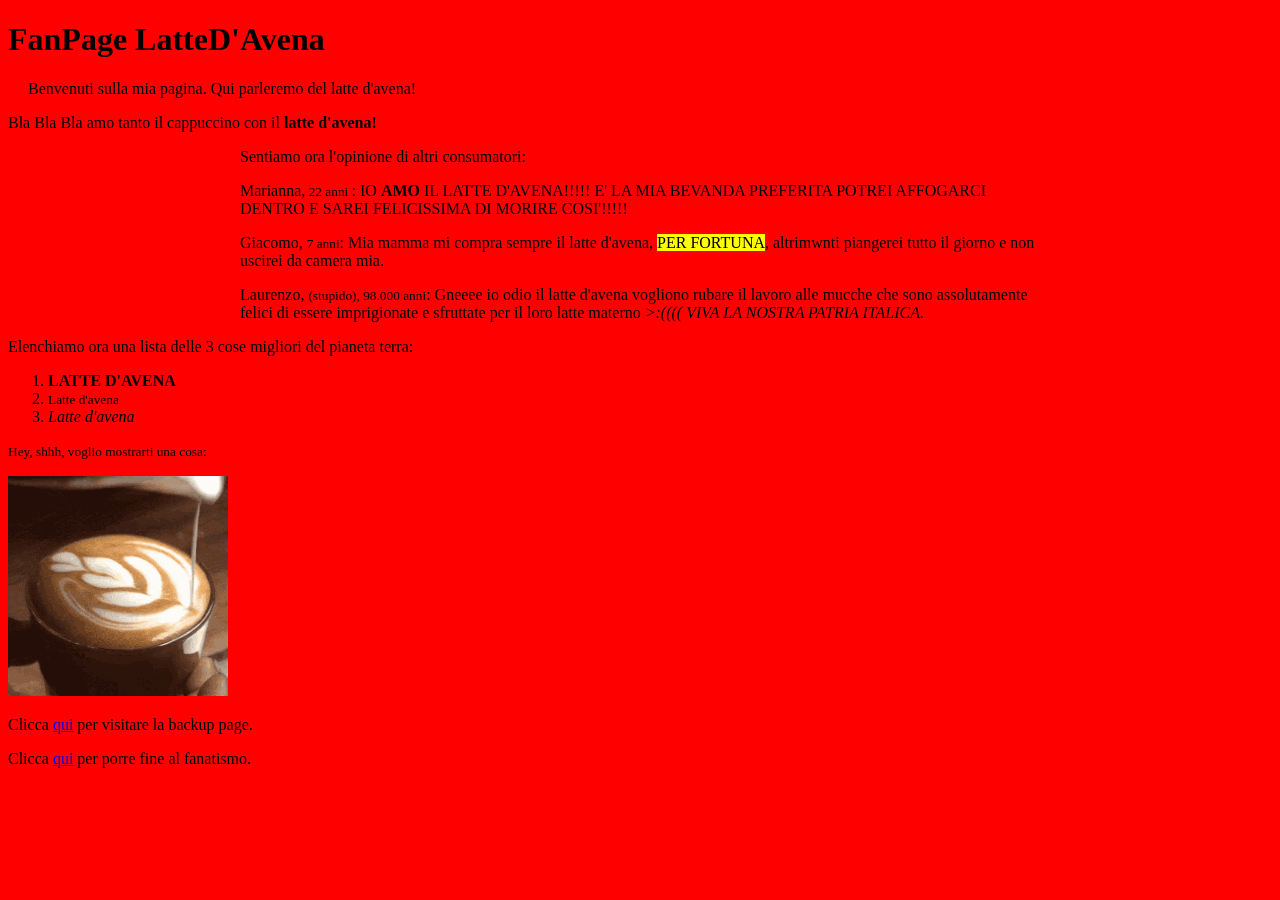
<file: index.html>
<!DOCTYPE html>
<html>

<head>
   <link rel="stylesheet" type="text/css" href="style.css" />
   <meta charset="utf-8">
   <title> La mia pagina </title>
   <script>
  alert("Prova!");
</script>
</head>

<body>
<h1>FanPage LatteD'Avena</h1>
<p id="principale">
Benvenuti sulla mia pagina. Qui parleremo del latte d'avena!
</p>
<p>
Bla Bla Bla amo tanto il cappuccino con il <strong>latte d'avena!</strong> <br>
</p>

<div id="testimonianze">
	<p> Sentiamo ora l'opinione di altri consumatori: </p>

<p>
Marianna,<small> 22 anni </small>: IO <strong> AMO </strong> IL LATTE D'AVENA!!!!! E' LA MIA BEVANDA PREFERITA POTREI AFFOGARCI DENTRO E SAREI FELICISSIMA DI MORIRE COSI'!!!!!
</p>
<p>
Giacomo, <small>7 anni</small>: Mia mamma mi compra sempre il latte d'avena, <mark>PER FORTUNA</mark>, altrimwnti piangerei tutto il giorno e non uscirei da camera mia.
</p>
<p>
Laurenzo, <small>(stupido), 98.000 anni</small>: Gneeee io odio il latte d'avena vogliono rubare il lavoro alle mucche che sono assolutamente felici di essere imprigionate e sfruttate per il loro latte materno <em> >:(((( VIVA LA NOSTRA PATRIA ITALICA.</em>
</p>

</div>

<div>
	<p>  Elenchiamo ora una lista delle 3 cose migliori del pianeta terra:  </p>
	<ol>
	<li>  <strong> LATTE D'AVENA </strong> </li>
	<li>  <small> Latte d'avena </small> </li>
	<li> <em> Latte d'avena </em> </li>
	</ol>
</div>

<p> <small>Hey, shhh, voglio mostrarti una cosa:</small></p>
 <img src="coffee-latte.gif" alt="cappuccino gif" height=220px width=220px >

<p>  Clicca <a href="https://damato4-unipi.github.io/pagina2">qui</a> per visitare la backup page. </p>
<p>  Clicca <a href="https://github.com/damato4-unipi/damato4-unipi.github.io?tab=readme-ov-file">qui</a> per porre fine al fanatismo. </p>

</body>

</html>
</file>
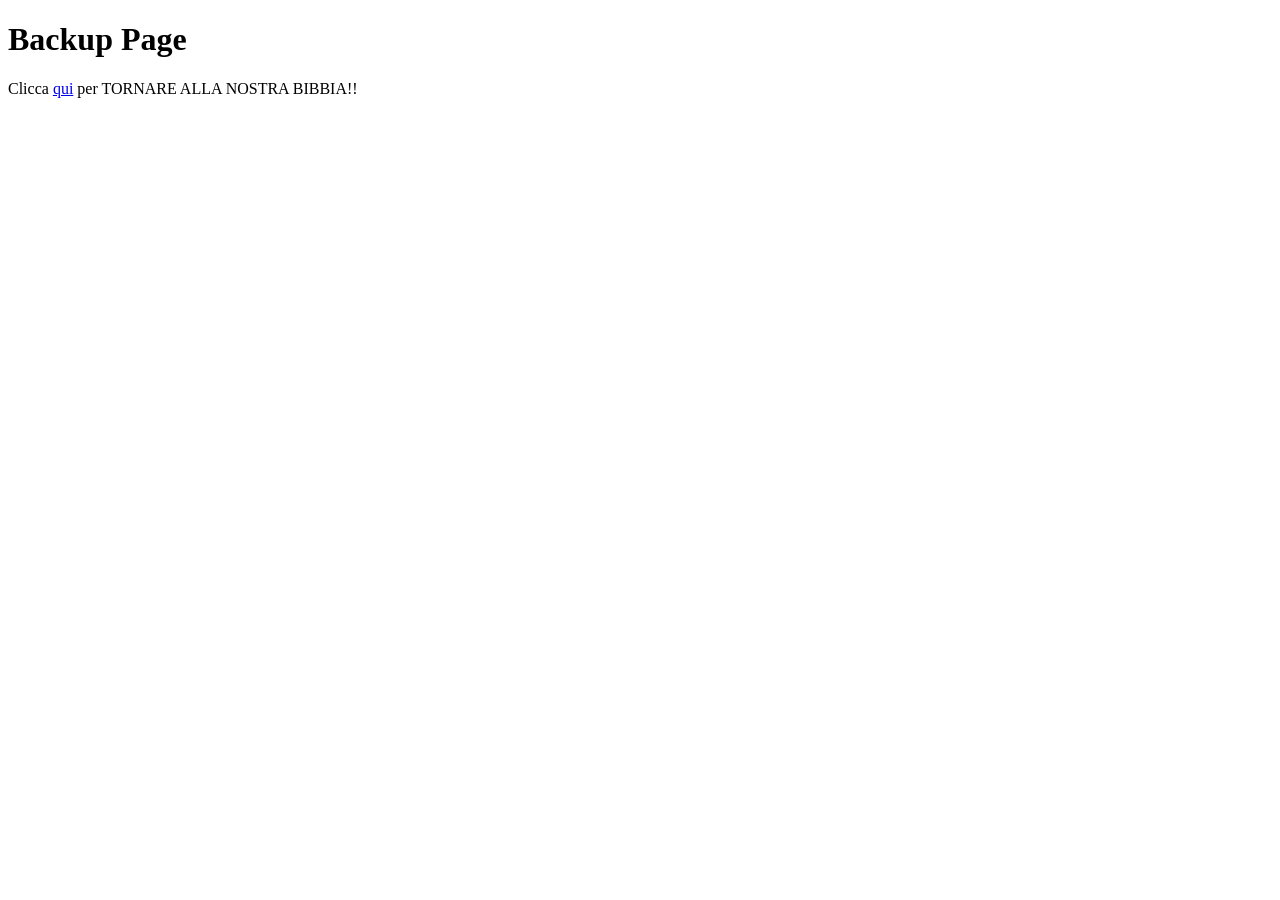
<file: pagina2.html>
<!DOCTYPE html>
<html lang="en">

<head>
   <meta charset="utf-8">
   <title>La mia pagina Backup</title>
</head>

<body>
	<h1>Backup Page</h1>
	<p> Clicca <a href="https://damato4-unipi.github.io/">qui</a> per TORNARE ALLA NOSTRA BIBBIA!! </p>

</body>

</html>
</file>
<file: style.css>
/* Questa regola si applica a tutti i tag body, anche se in ogni 
   documento ne appare uno solo, e ci permette di impostare lo
   sfondo. */
body {
    background-color: red;
}

/* La sintassi con il punto permette di identificare tutti i
 * comandi che hanno una certa classe specificata. In questo
 * caso impostiamo il colore del testo. */
.verde {
    color: green;
}

/* Infine, possiamo selezionare il tag con un certo ID utilizzando
 * il simbolo del cancelletto. Ora impostiamo della spaziatura. */
#principale {
    margin-left: 20px;
    margin-right: 20px;
}

#testimonianze {
  width: 800px;
  margin: auto;
}
</file>
